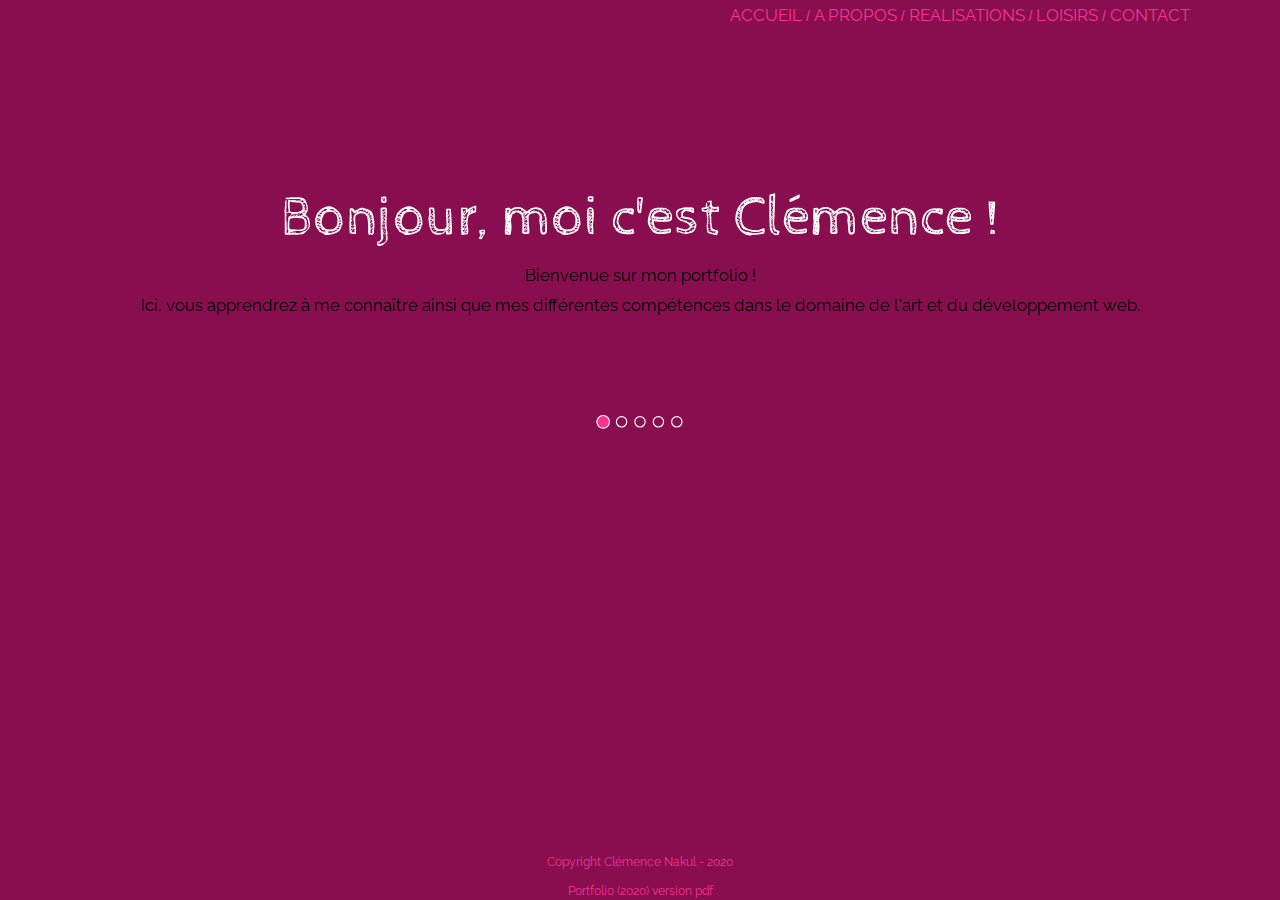
<file: index.html>
<!DOCTYPE html>
<html lang="fr">
<head>
	<meta charset="utf-8" /> 
	<meta name="viewport" content="width=device-width, initial-scale=1.0">
	<link href="https://fonts.googleapis.com/css2?family=Cabin+Sketch:wght@700&family=Raleway&display=swap" rel="stylesheet">   
	<link rel="stylesheet" href="style/bootstrap.css"> 
	<link rel="stylesheet" href="style/stylebook.css" />  
    <title>Portofolio Clémence Nakul</title> 
</head>
<body id="index">
	<div class="container">
		<header class="row">
			<nav class="col-md-offset-6 col-md-6">
			<a href="index.html">ACCUEIL</a> /
			<a href="page.html">A PROPOS</a> /
			<a href="page.html#realisations">REALISATIONS</a> /
			<a href="page.html#loisirs">LOISIRS</a> /
			<a href="page.html#contact">CONTACT</a>
			</nav>
		</header>
		<section>
			<div class="row">
			<div class="col-md-12 accueil">
			<div id="carousel" class="carousel slide">
			<ol class="carousel-indicators">
				<li data-target="#carousel" data-slide-to="0" class="active" id="prems"></li>
				<li data-target="#carousel" data-slide-to="1" id="deus"></li>
				<li data-target="#carousel" data-slide-to="2" id="ters"></li>
				<li data-target="#carousel" data-slide-to="3" id="qua"></li>
				<li data-target="#carousel" data-slide-to="4" id="cinq"></li>
			</ol>
			<div class="carousel-inner">
				<div class="item active">
						<h1>Bonjour, moi c'est Clémence !</h1>
						<p>Bienvenue sur mon portfolio !<br/>
						Ici, vous apprendrez à me connaître ainsi que mes différentes compétences dans le domaine de l'art 
						et du développement web.</p>
				</div>
				<div class="item"> 
					<a class="lienblanc" href="page.html#apropos">
						<h1>A propos</h1>
						Venez découvrir mon parcours scolaire ainsi que les compétences que j'ai pu acquérir avec mes différentes formations.
					</a>
				</div>
				<div class="item">
					<a class="lienblanc" href="page.html#realisations">
						<h1>Réalisations</h1>
						Le vif du sujet: mes réalisations!<br/>
						Voici la crème de la crème de mes dessins, qu'ils soient fait main ou sur ordinateur.
					</a>
				</div>
				<div class="item">
					<a class="lienblanc" href="page.html#loisirs">
						<h1>Loisirs</h1>
						Pourquoi se limiter? Afin d'encore mieux me connaître, je pense qu'il faut aussi passer par mes loisirs artistiques/créatifs.
					</a>
				</div>
				<div class="item">
					<a class="lienblanc" href="page.html#contact">
						<h1>Contact</h1>
						Retrouvez toutes mes coordonnées à cet endroit ! 
					</a>
				</div>
			</div>
			</div>
			</div>
			</div>
		</section>
		<footer class="row">
		<div class="col-md-12">
		<p class="pied">Copyright Clémence Nakul - 2020</p>
		<a class="pied" href="pdf/book_fini.pdf">Portfolio (2020) version pdf</a>
		</div>
		</footer>
	</div>
<script src="js/jquery.js"></script>
<script src="js/bootstrap.min.js"></script>
<script>
  $(function () {
    $('.carousel').carousel({ interval: 5000 });
  });
</script>
</body>
</html>
</file>
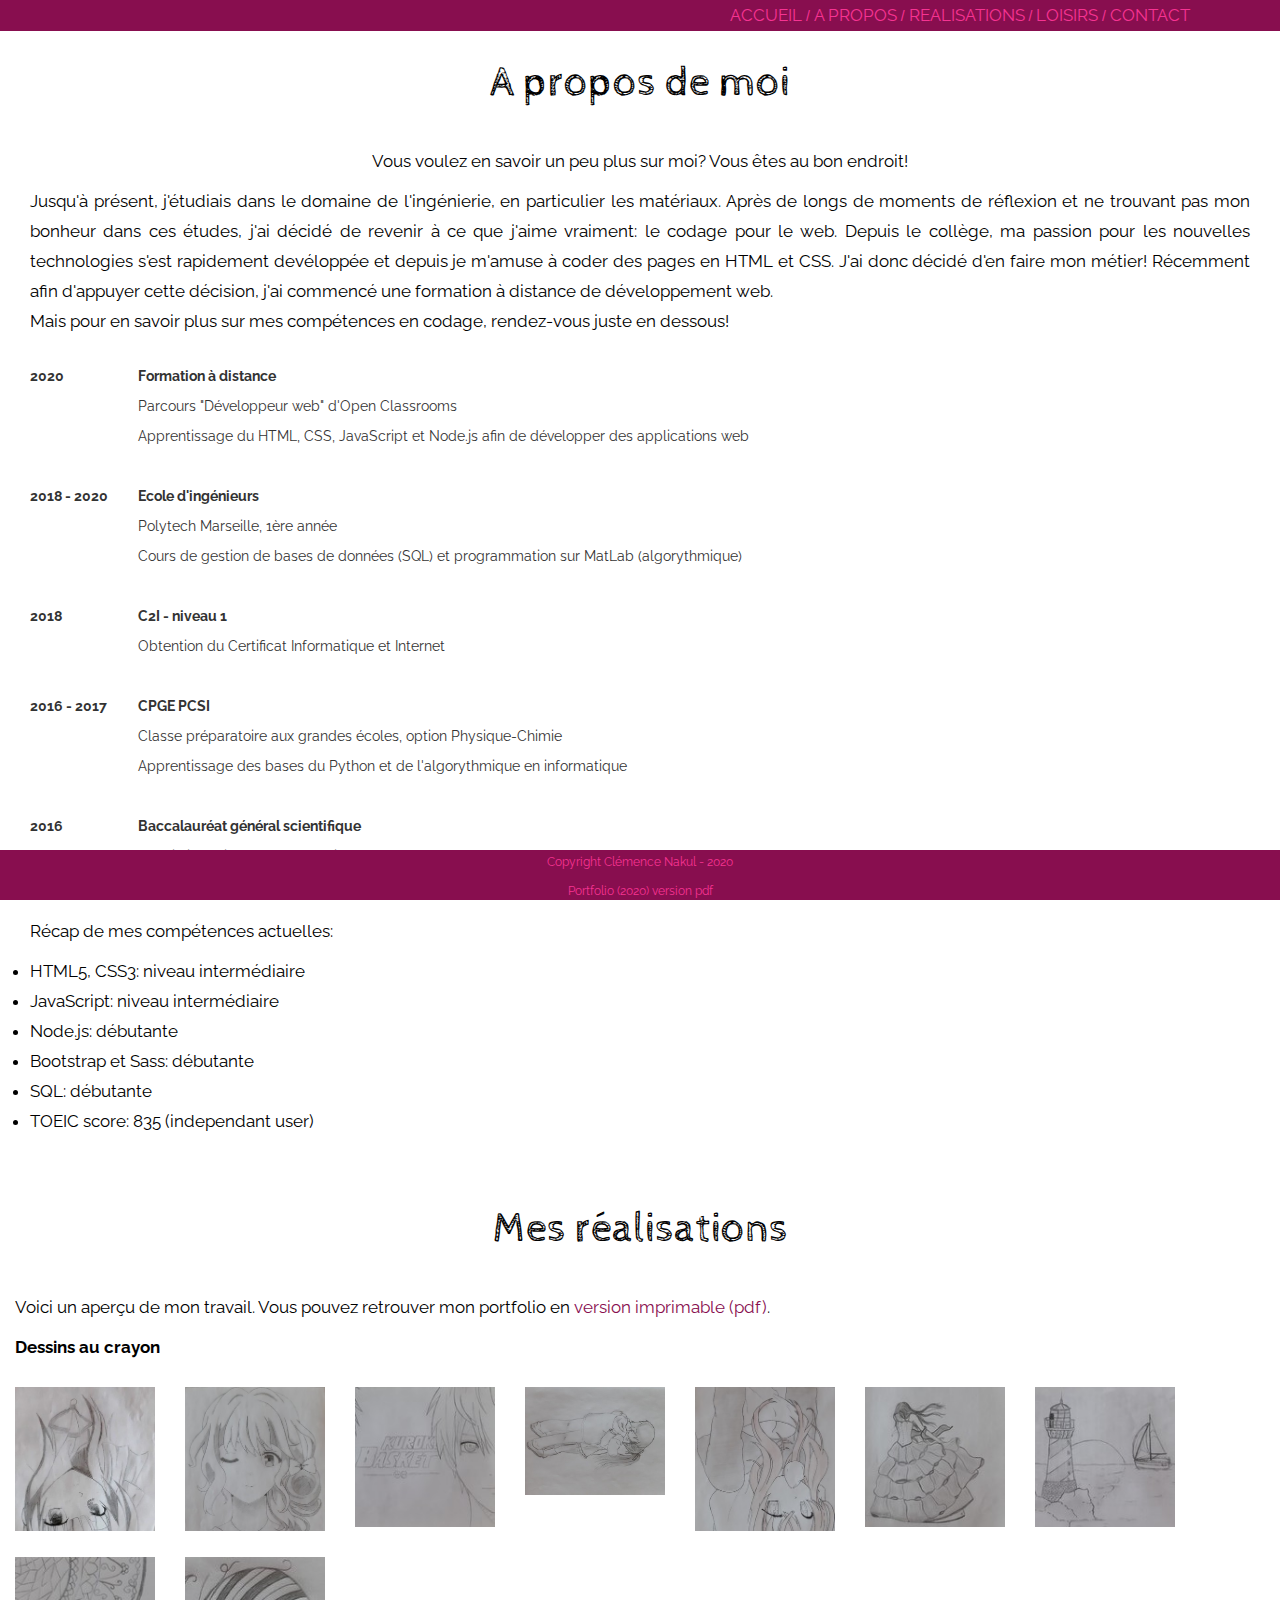
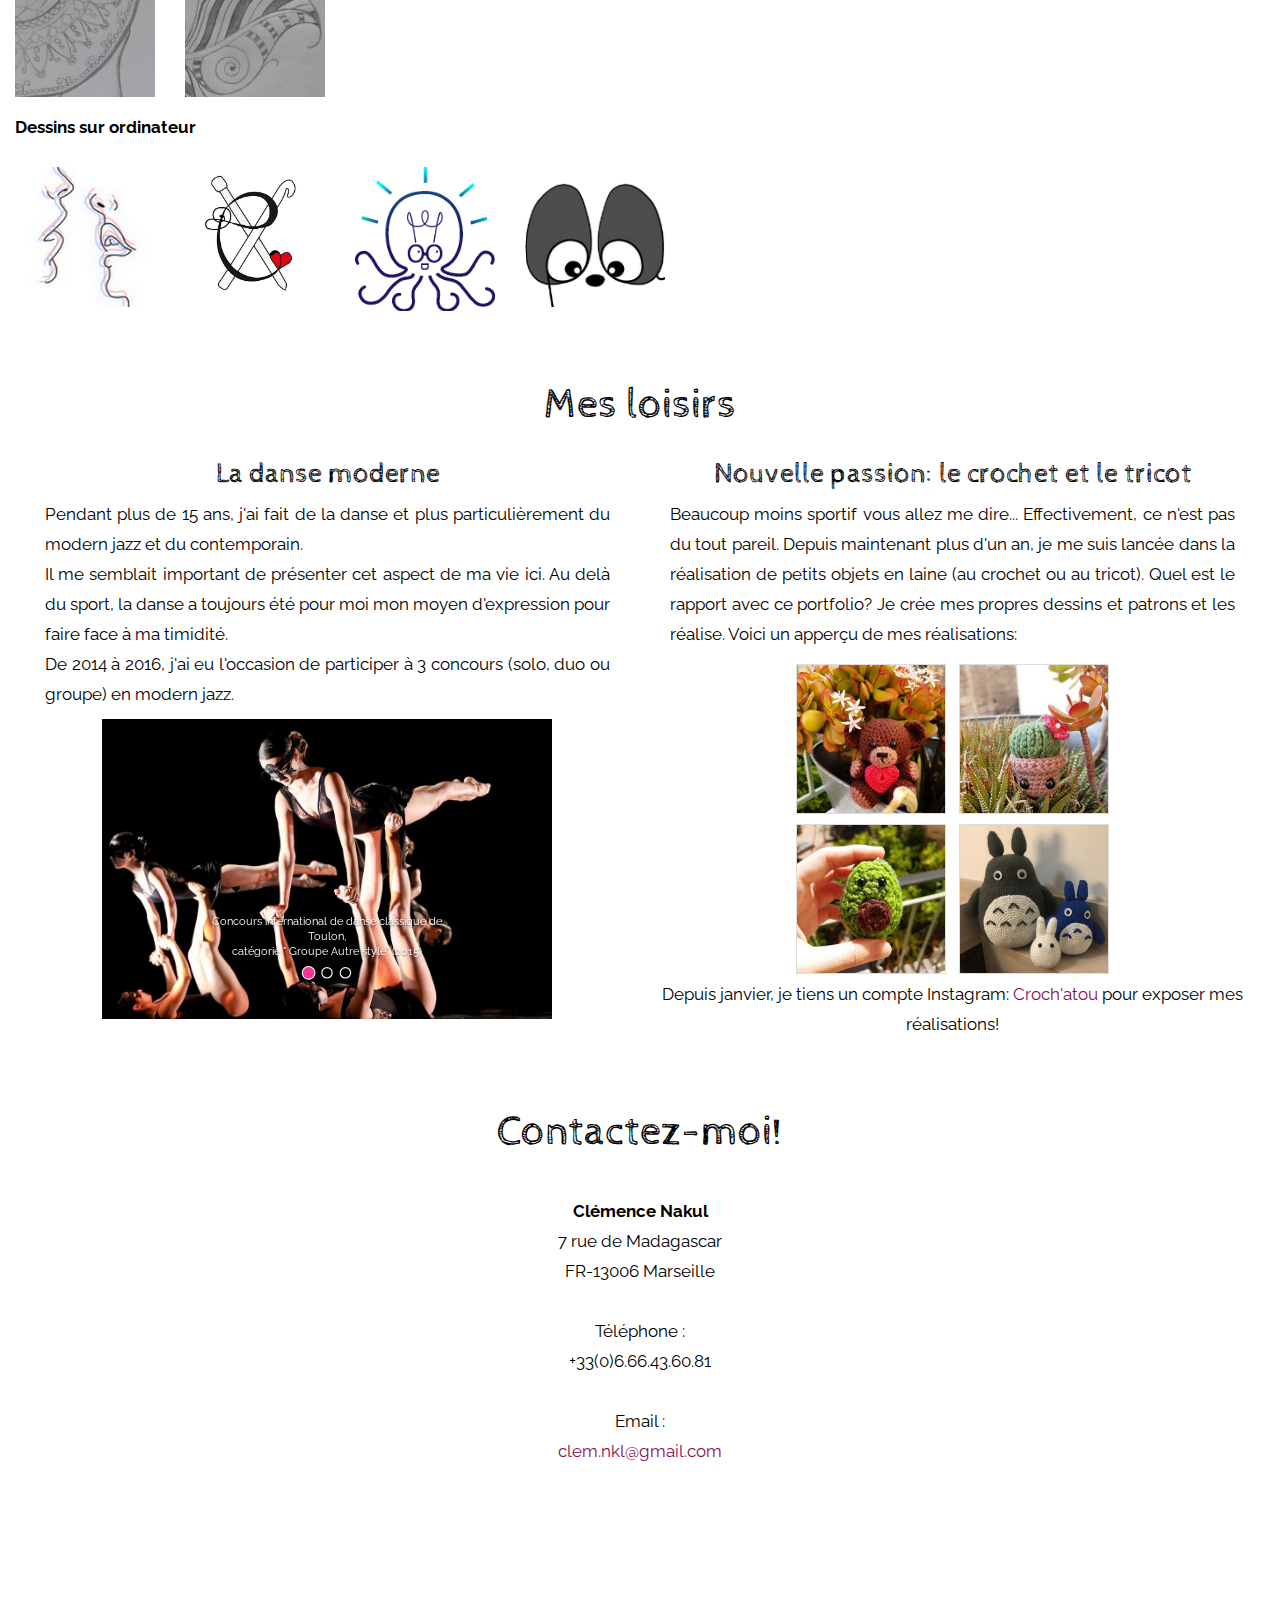
<file: page.html>
<!DOCTYPE html>
<html lang="fr">
<head>
	<meta charset="utf-8" />
	<meta name="viewport" content="width=device-width, initial-scale=1.0">
	<link href="https://fonts.googleapis.com/css2?family=Cabin+Sketch:wght@700&family=Raleway&display=swap" rel="stylesheet">   
	<link rel="stylesheet" href="style/bootstrap.css"> 
	<link rel="stylesheet" href="style/stylebook.css" />
    <title>Portofolio Clémence Nakul</title> 
</head>
<body id="page">
	<div class="container">
		<header class="row">
			<nav class="col-md-offset-6 col-md-6">
			<a href="index.html">ACCUEIL</a> /
			<a href="#apropos">A PROPOS</a> /
			<a href="#realisations">REALISATIONS</a> /
			<a href="#loisirs">LOISIRS</a> /
			<a href="#contact">CONTACT</a>
			</nav>
		</header>
		<section id="apropos">
			<div class="row">
			<div class="col-md-12">
				<h2>A propos de moi</h2><br/>
				<p>Vous voulez en savoir un peu plus sur moi? Vous êtes au bon endroit!</p>
				<p  class="texte">Jusqu'à présent, j'étudiais dans le domaine de l'ingénierie, en particulier les matériaux. 
				Après de longs de moments de réflexion et ne trouvant pas mon bonheur dans ces études, j'ai décidé de revenir à ce que j'aime vraiment: le codage pour le web.
				Depuis le collège, ma passion pour les nouvelles technologies s'est rapidement devéloppée et depuis je m'amuse à coder des pages en HTML et CSS. J'ai donc décidé d'en faire mon métier!
				Récemment afin d'appuyer cette décision, j'ai commencé une formation à distance de développement web.<br/>
				Mais pour en savoir plus sur mes compétences en codage, rendez-vous juste en dessous!</p>
				<table>
				<tr>
					<td><strong>2020</strong></td>
					<td><strong>Formation à distance</strong><br/>
					Parcours "Développeur web" d'Open Classrooms<br/>
					Apprentissage du HTML, CSS, JavaScript et Node.js afin de développer des applications web</td>
				</tr>
				<tr>
					<td><strong>2018 - 2020</strong></td>
					<td><strong>Ecole d'ingénieurs</strong><br/>
					Polytech Marseille, 1ère année<br/>
					Cours de gestion de bases de données (SQL) et programmation sur MatLab (algorythmique)</td>
				</tr>
				<tr>
					<td><strong>2018</strong></td>
					<td><strong>C2I - niveau 1</strong><br/>
					Obtention du Certificat Informatique et Internet</td>
				</tr>
				<tr>
					<td><strong>2016 - 2017</strong></td>
					<td><strong>CPGE PCSI</strong><br/>
					Classe préparatoire aux grandes écoles, option Physique-Chimie<br/>
					Apprentissage des bases du Python et de l'algorythmique en informatique</td>
				</tr>
				<tr>
					<td><strong>2016</strong></td>
					<td><strong>Baccalauréat général scientifique</strong><br/>
					Spécialité Sciences de l'Ingénieur<br/>
					Option ISN: Informatique et Sciences du Numérique (HTML, CSS et JavaScript)</td>
				</tr>
				</table>
				<p class="texte">Récap de mes compétences actuelles:</p>
				<ul>
					<li>HTML5, CSS3: niveau intermédiaire</li>
					<li>JavaScript: niveau intermédiaire</li>
					<li>Node.js: débutante</li>
					<li>Bootstrap et Sass: débutante</li>
					<li>SQL: débutante</li>
					<li>TOEIC score: 835 (independant user)</li>
				</ul>
			</div>
			</div>
		</section>
		<section id="realisations" class="row">
			<div class="col-md-12">
				<div class="row">
				<h2>Mes réalisations</h2><br/>
				<p class="texte">Voici un aperçu de mon travail. Vous pouvez retrouver mon portfolio en <a class="lien" href="pdf/book_fini.pdf">version imprimable (pdf)</a>.</p>
				<p class="texte"><strong>Dessins au crayon</strong></p>
				<div class="col-xs-4 col-sm-3 col-md-2 thumbnail">
					<a data-toggle="modal" href="#img3"><img alt="dessin1" src="images/manga3.jpg" title="Cliquer pour agrandir"/></a>
					<div class="modal fade" id="img3">
					<div class="modal-dialog">
					<div class="modal-content">
					<div class="modal-body">
						<button type="button" class="close" data-dismiss="modal">x</button>
						<img alt="dessin1"  src="images/manga3.jpg"/>
						<p class="legende"><u>Portrait</u>, 210 x 297 mm (2015)</p>
					</div>
					</div>
					</div>
					</div>
				</div>
				<div class="col-xs-4 col-sm-3 col-md-2 thumbnail">
					<a data-toggle="modal" href="#img1"><img alt="dessin2" src="images/manga1.jpg" title="Cliquer pour agrandir"/></a>
					<div class="modal fade" id="img1">
					<div class="modal-dialog">
					<div class="modal-content">
					<div class="modal-body">
						<button type="button" class="close" data-dismiss="modal">x</button>
						<img alt="dessin2" src="images/manga1.jpg"/>
						<p class="legende"><u>Clin d'oeil</u>, 210 x 297 mm (2014)</p>
					</div>
					</div>
					</div>
					</div>
				</div>
				<div class="col-xs-4 col-sm-3 col-md-2 thumbnail">
					<a data-toggle="modal" href="#img8"><img alt="dessin3" src="images/manga5min.jpg" title="Cliquer pour agrandir"/></a>
					<div class="modal fade" id="img8">
					<div class="modal-dialog">
					<div class="modal-content">
					<div class="modal-body">
						<button type="button" class="close" data-dismiss="modal">x</button>
						<img alt="dessin3" src="images/manga5.jpg"/>
						<p class="legende"><u>Kuruko no Basket</u>, 297 x 210 mm (2013)</p>
					</div>
					</div>
					</div>
					</div>
				</div>
				<div class="col-xs-4 col-sm-3 col-md-2 thumbnail">
					<a data-toggle="modal" href="#img2"><img alt="dessin4" src="images/manga2.jpg" title="Cliquer pour agrandir"/></a>
					<div class="modal fade" id="img2">
					<div class="modal-dialog">
					<div class="modal-content">
					<div class="modal-body">
						<button type="button" class="close" data-dismiss="modal">x</button>
						<img alt="dessin4" src="images/manga2.jpg"/>
						<p class="legende"><u>Moment de tendresse</u>, 210 x 297 mm (2014)</p>
					</div>
					</div>
					</div>
					</div>
				</div>
				<div class="col-xs-4 col-sm-3 col-md-2 thumbnail">
					<a data-toggle="modal" href="#img4"><img alt="dessin5" src="images/manga4.jpg" title="Cliquer pour agrandir"/></a>
					<div class="modal fade" id="img4">
					<div class="modal-dialog">
					<div class="modal-content">
					<div class="modal-body">
						<button type="button" class="close" data-dismiss="modal">x</button>
						<img alt="dessin5" src="images/manga4.jpg"/>
						<p class="legende"><u>Gourmandise</u>, 210 x 297 mm (2014)</p>
					</div>
					</div>
					</div>
					</div>
				</div>
				<div class="col-xs-4 col-sm-3 col-md-2 thumbnail">
					<a data-toggle="modal" href="#img7"><img alt="dessin6" src="images/robemin.jpg" title="Cliquer pour agrandir"/></a>
					<div class="modal fade" id="img7">
					<div class="modal-dialog">
					<div class="modal-content">
					<div class="modal-body">
						<button type="button" class="close" data-dismiss="modal">x</button>
						<img alt="dessin6" src="images/robe.jpg"/>
						<p class="legende"><u>Solitude</u>, 210 x 297 mm (2016)</p>
					</div>
					</div>
					</div>
					</div>
				</div>
				<div class="col-xs-4 col-sm-3 col-md-2 thumbnail">
					<a data-toggle="modal" href="#img5"><img alt="dessin7" src="images/pharemin.jpg" title="Cliquer pour agrandir"/></a>
					<div class="modal fade" id="img5">
					<div class="modal-dialog">
					<div class="modal-content">
					<div class="modal-body">
						<button type="button" class="close" data-dismiss="modal">x</button>
						<img alt="dessin7" src="images/phare.jpg"/>
						<p class="legende"><u>Phare</u>, 155 x 105 mm (2016)</p>
					</div>
					</div>
					</div>
					</div>
				</div>
				<div class="col-xs-4 col-sm-3 col-md-2 thumbnail">
					<a data-toggle="modal" href="#img9"><img alt="dessin8" src="images/attraperevemin.jpg" title="Cliquer pour agrandir"/></a>
					<div class="modal fade" id="img9">
					<div class="modal-dialog">
					<div class="modal-content">
					<div class="modal-body">
						<button type="button" class="close" data-dismiss="modal">x</button>
						<img alt="dessin8" src="images/attrapereve.jpg"/>
						<p class="legende"><u>Attrape rêves</u>, 65 x 190 mm (2017)</p>
					</div>
					</div>
					</div>
					</div>
				</div>
				<div class="col-xs-4 col-sm-3 col-md-2 thumbnail">
					<a data-toggle="modal" href="#img6"><img alt="dessin9" src="images/plumemin.jpg" title="Cliquer pour agrandir"/></a>
					<div class="modal fade" id="img6">
					<div class="modal-dialog">
					<div class="modal-content">
					<div class="modal-body">
						<button type="button" class="close" data-dismiss="modal">x</button>
						<img alt="dessin9" src="images/plume.jpg"/>
						<p class="legende"><u>Plume stylisée mandala</u>, 150 x 90 mm (2020)</p>
					</div>
					</div>
					</div>
					</div>
				</div>
				</div>
				<div class="row">
				<p class="texte"><strong>Dessins sur ordinateur</strong></p>
				<div class="col-xs-4 col-sm-3 col-md-2 thumbnail">
					<a data-toggle="modal" href="#img10"><img alt="dessin10" src="images/visagesmin.png" title="Cliquer pour agrandir"/></a>
					<div class="modal fade" id="img10">
					<div class="modal-dialog">
					<div class="modal-content">
					<div class="modal-body">
						<button type="button" class="close" data-dismiss="modal">x</button>
						<img alt="dessin10" src="images/visages.png"/>
						<p><u>Désir</u>, 297 x 210 mm (2020)</p>
					</div>
					</div>
					</div>
					</div>
				</div>
				<div class="col-xs-4 col-sm-3 col-md-2 thumbnail">
					<a data-toggle="modal" href="#img11"><img alt="logo1" src="images/logo.jpg" title="Cliquer pour agrandir"/></a>
					<div class="modal fade" id="img11">
					<div class="modal-dialog">
					<div class="modal-content">
					<div class="modal-body">
						<button type="button" class="close" data-dismiss="modal">x</button>
						<img alt="logo1" src="images/logo.jpg"/>
						<p><u>Logo Croch'atou</u>, marque de créations au crochet (2020)</p>
					</div>
					</div>
					</div>
					</div>
				</div>
				<div class="col-xs-4 col-sm-3 col-md-2 thumbnail">
					<a data-toggle="modal" href="#img12"><img alt="logo2" src="images/fini.png" title="Cliquer pour agrandir"/></a>
					<div class="modal fade" id="img12">
					<div class="modal-dialog">
					<div class="modal-content">
					<div class="modal-body">
						<button type="button" class="close" data-dismiss="modal">x</button>
						<img alt="logo2" src="images/fini.png"/>
						<p><u>Logo Interlud'</u>, jeune entreprise de culture scientique ludique (2020)</p>
					</div>
					</div>
					</div>
					</div>
				</div>
				<div class="col-xs-4 col-sm-3 col-md-2 thumbnail">
					<a data-toggle="modal" href="#img13"><img alt="logo3" src="images/pandaamin.png" title="Cliquer pour agrandir"/></a>
					<div class="modal fade" id="img13">
					<div class="modal-dialog">
					<div class="modal-content">
					<div class="modal-body">
						<button type="button" class="close" data-dismiss="modal">x</button>
						<img alt="logo3" src="images/pandaa.png"/>
						<p><u>Logo pandaa</u>, prototype pour une marque de vêtements (2015)</p>
					</div>
					</div>
					</div>
					</div>
				</div>
				</div>
			</div>
		</section>
		<section id="loisirs" class="row">
			<div class="col-md-12">
				<h2>Mes loisirs</h2>
				<aside class="col-md-6">
					<h3>La danse moderne</h3>
					<p class="texte">Pendant plus de 15 ans, j'ai fait de la danse et plus particulièrement du modern jazz et du contemporain.<br/>
					Il me semblait important de présenter cet aspect de ma vie ici. Au delà du sport, la danse a toujours été pour moi mon moyen d'expression
					pour faire face à ma timidité. <br/>
					De 2014 à 2016, j'ai eu l'occasion de participer à 3 concours (solo, duo ou groupe) en modern jazz.</p>
					<div class="col-md-offset-1 col-md-10">
					<div id="carousel" class="carousel slide bis">
						<ol class="carousel-indicators">
						<li data-target="#carousel" data-slide-to="0" class="active"></li>
						<li data-target="#carousel" data-slide-to="1"></li>
						<li data-target="#carousel" data-slide-to="2"></li>
						</ol>
					<div class="carousel-inner">
					<div class="item active">
						<img alt="danse1" src="images/danse2.jpg"/>
						<p class="carousel-caption">Concours international de danse classique de Toulon,<br/> catégorie " Groupe Autre style" (2015)</p>
					</div>
					<div class="item">
						<img alt="danse2" src="images/danse1.jpg"/>
						<p class="carousel-caption">Concours international de danse classique de Toulon,<br/> catégorie " Groupe Autre style" (2015)</p>
					</div>
					<div class="item">
						<img alt="danse3" src="images/danse3.jpg"/>
						<p class="carousel-caption">Concours international de danse classique de Toulon,<br/> catégorie "Duo Autre style" (2015)</p>
					</div>
					</div>
					</div>
					</div>
				</aside>
				<aside class="col-md-6">
					<h3>Nouvelle passion: le crochet et le tricot</h3>
					<p class="texte">Beaucoup moins sportif vous allez me dire... Effectivement, ce n'est pas du tout pareil. Depuis maintenant plus d'un an, je me suis lancée dans
					la réalisation de petits objets en laine (au crochet ou au tricot). Quel est le rapport avec ce portfolio? Je crée mes propres dessins et patrons
					et les réalise. Voici un apperçu de mes réalisations:</p>
					<img alt="crochet1" class="crochet" src="images/crochet1.jpg"/>
					<img alt="crochet2" class="crochet" src="images/crochet2.jpg"/><br/>
					<img alt="crochet3" class="crochet" src="images/crochet3.jpg"/>
					<img alt="crochet4" class="crochet" src="images/crochet4.jpg"/>
					<p>Depuis janvier, je tiens un compte Instagram:<a class="lien" href="https://www.instagram.com/crochatou/"> Croch'atou</a> pour exposer mes réalisations!</p>
				</aside>
			</div>
		</section>
		<section id="contact" class="row">
			<div class="col-md-12">
				<h2>Contactez-moi!</h2>
				<p><br/>
				<strong>Clémence Nakul</strong><br/>
				7 rue de Madagascar<br/>
				FR-13006 Marseille<br/>
				<br/>
				Téléphone :<br/>
				+33(0)6.66.43.60.81<br/>
				<br/>
				Email :<br/>
				<a class="lien" href="mailto:clem.nkl@gmail.com">clem.nkl@gmail.com</a>
				</p>
			</div>
		</section>
		<footer class="row">
		<div class="col-md-12">
		<p class="pied">Copyright Clémence Nakul - 2020</p>
		<a class="pied" href="pdf/book_fini.pdf">Portfolio (2020) version pdf</a>
		</div>
		</footer>
	</div>
<script src="js/jquery.js"></script>
<script src="js/bootstrap.min.js"></script>
<script>
  $(function () {
    $('.carousel').carousel({ interval: 4000 });
  });
</script>
</body>
</html>
</file>
<file: style/stylebook.css>
body
{
	height:100%;
	text-align:center;
	line-height:30px;
}

#index
{
	background-color:#880E4F;
}

.container, header, footer
{
	width:100%;
}

header, footer
{
	position:fixed;
	z-index:3;
	background-color:#880E4F;
}

footer
{
	display:flex;
	justify-content: center;
	align-items: center;
	line-height: 20px;
	bottom:0;
}

section
{
	z-index:1;
	padding-top:40px;
}

a
{
	font-family: 'Raleway', cursive;
	color:black;
	font-size:1.2em;
}

header, nav a, footer a
{
	color:#F63392;
}

nav a:hover, footer a:hover, .lienblanc:hover
{
	color:white;
	text-decoration:none;
}

.carousel-inner
{
	height:300px;
}

.carousel-indicators
{
	z-index:2;
	transform: scale(1.15);
	transition: transform 200ms;
}

.carousel-indicators:hover
{
	transform: scale(1.3);
}

.carousel-indicators .active
{
    background-color: #F63392;
}

#index h1, h2, h3
{
	font-family: 'Cabin Sketch', cursive;
	color: white;
}

#page h1, h2, h3
{
	font-family: 'Cabin Sketch', cursive;
	color: black;
}

h1
{
	font-size:4em;
}

h2
{
	font-size:3em;
}

h3
{
	font-size:2em;
}

p, ul
{
	font-family: 'Raleway', sans-serif;
	font-size:1.2em;
	color:black;
}

td 
{
	font-family: 'Raleway', sans-serif;
	vertical-align: top;
	padding: 15px;
	text-align: left;
}

.texte, ul
{
	text-align: justify;
	padding-left:15px;
	padding-right:15px;
}

label
{
	font-weight:bold;
}

.thumbnail
{
	border-color:white;
	margin:10px;;
	width:150px;
	height:150px;
	overflow:hidden;
}

.accueil
{
	margin-top:10%;
}

.pied
{
	padding-top:5px;
	color:#F63392;
	font-size:12px;
	line-height:15px;
}

#contact
{
	margin-bottom: 180px;
}

.bis
{
	margin: auto;
	width:450px;
}

.carousel-caption
{
	color:white;
	font-size:0.8em;
	line-height:15px;
}

.crochet
{
	width:150px;
	margin:5px;
	border:1px solid #dddddd;
}

.legende
{
	font-size:1em;
}

.lien
{
	font-size:1em;
	color: #880E4F;
}

@media screen and (max-width: 800px)
{
header, footer
{
	font-size: 2em;
}

.accueil
{
	margin-top:40%;
}
}
</file>
